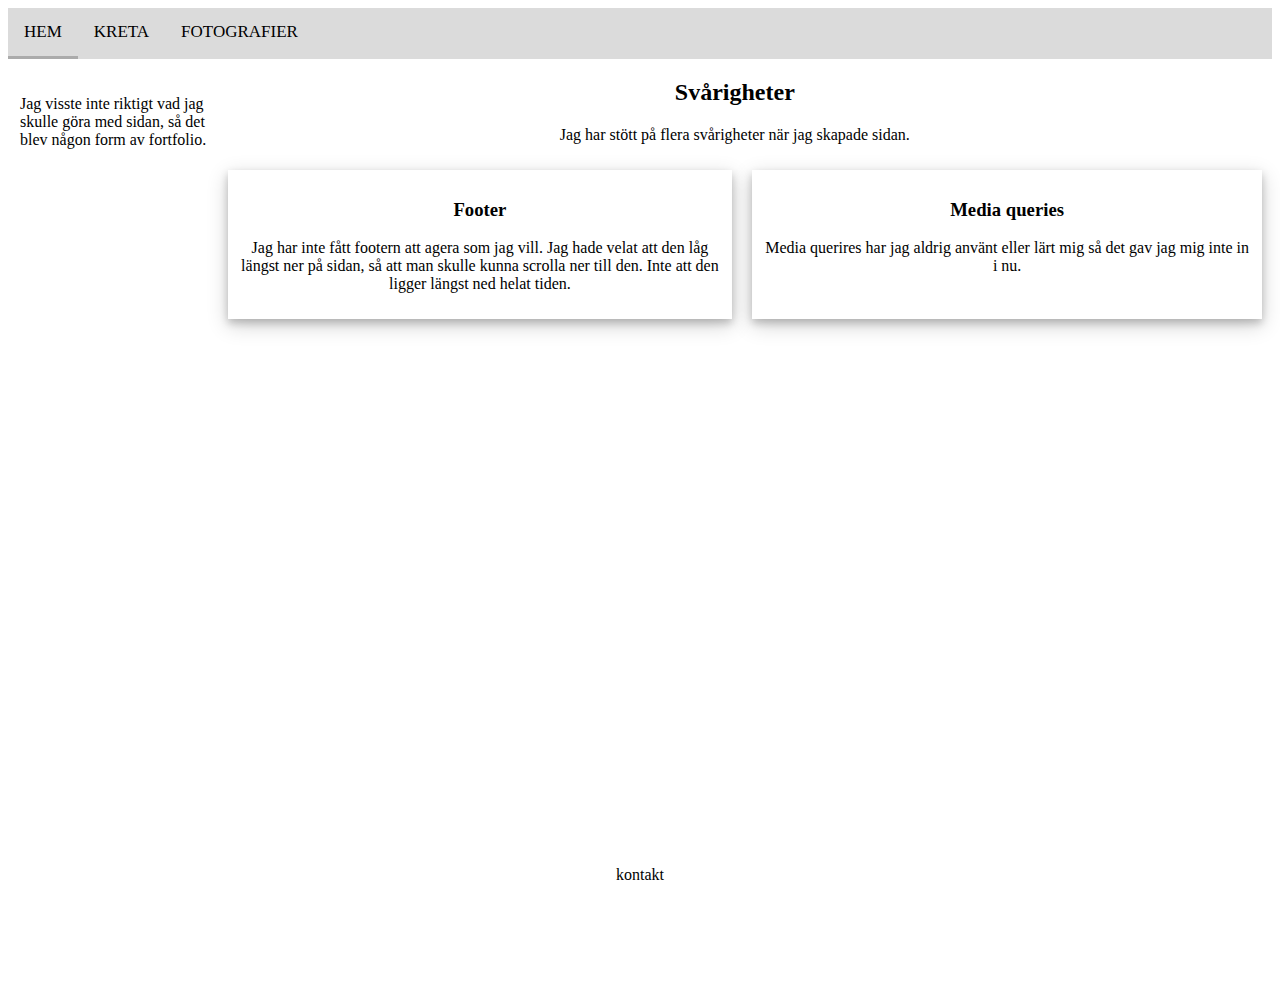
<file: index.html>
<!DOCTYPE html>
<html lang="sv">
	<head>
		<link rel="stylesheet" href="style.css">
		<meta charset="utf-8">
		<title> Test </title>
	</head>
	<body>
		<nav>
			<ul>
				<li><a class="active" href="index.html">Hem</a></li>
				<li><a href="kreta.html">Kreta</a></li>
				<li><a href="fotografier.html">Fotografier</a></li>
			</ul>
		</nav>
		<div class="main">
			<div id=#First>
				<h2>Svårigheter</h2>
				<p>Jag har stött på flera svårigheter när jag skapade sidan.</p>
			</div>
			<div class="container2">
				<div class="text">
					<h3 id="Footer">Footer</h3>
					<p>Jag har inte fått footern att agera som jag vill. Jag hade velat att den låg längst ner på sidan, så att man skulle kunna scrolla ner till den. Inte att den ligger längst ned helat tiden.</p>
				</div>
				<div class="text">
					<h3 id="Media">Media queries</h3>
					<p>Media querires har jag aldrig använt eller lärt mig så det gav jag mig inte in i nu.</p>
				</div>
			</div>
		</div>
		<aside>
			<p>Jag visste inte riktigt vad jag skulle göra med sidan, så det blev någon form av fortfolio.</p>
		</aside>
		<footer>

			<p>kontakt</p>
		</footer>
		
	</body>
</html>
</file>
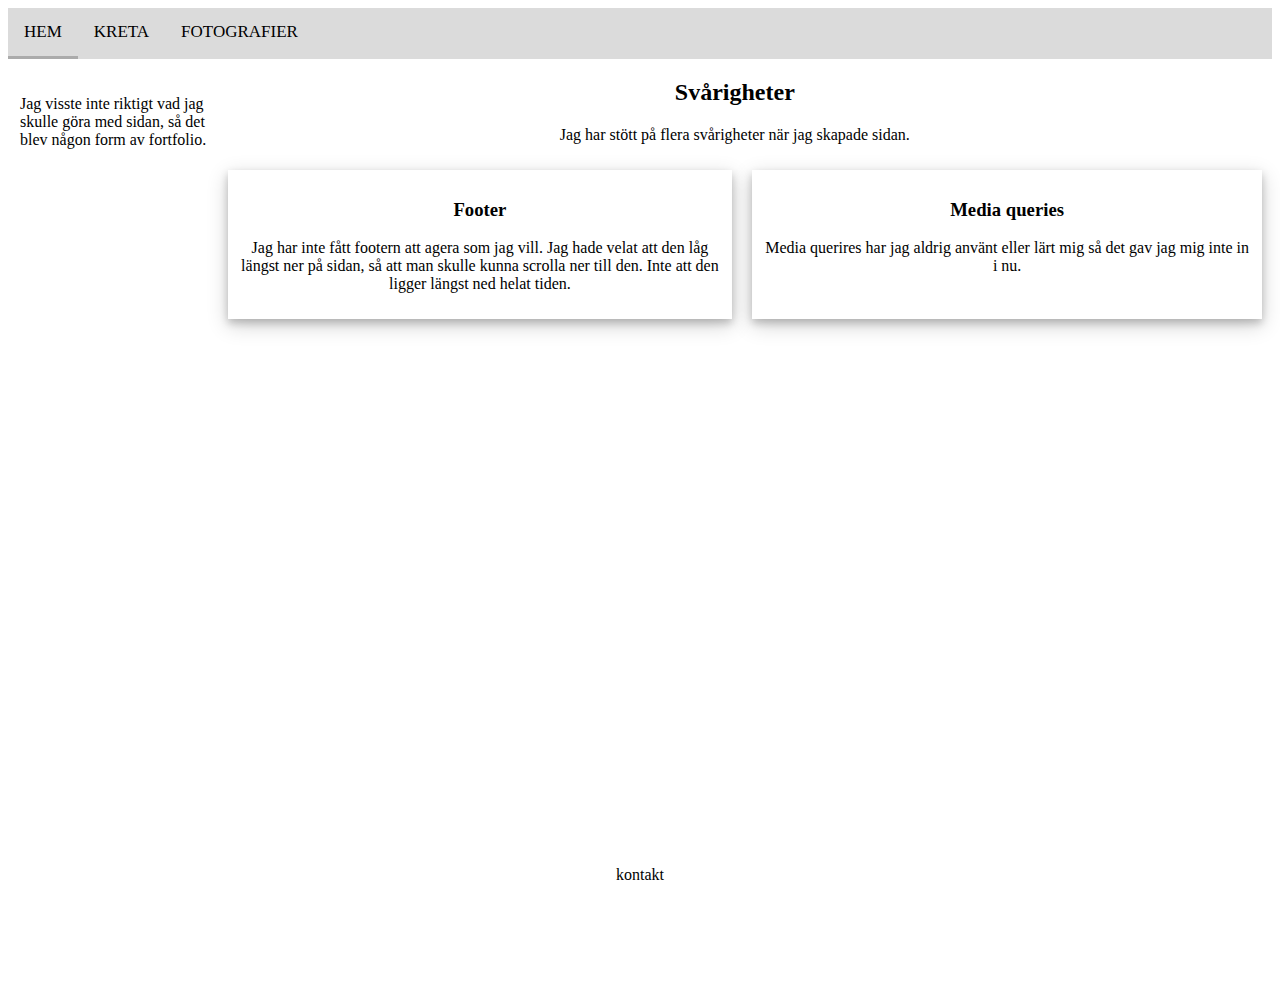
<file: Hem.html>
<!DOCTYPE html>
<html lang="sv">
	<head>
		<link rel="stylesheet" href="style.css">
		<meta charset="utf-8">
		<title> Test </title>
	</head>
	<body>
		<nav>
			<ul>
				<li><a class="active" href="Hem.html">Hem</a></li>
				<li><a href="Kreta.html">Kreta</a></li>
				<li><a href="Fotografier.html">Fotografier</a></li>
			</ul>
		</nav>
		<div class="main">
			<div id=#First>
				<h2>Svårigheter</h2>
				<p>Jag har stött på flera svårigheter när jag skapade sidan.</p>
			</div>
			<div class="container2">
				<div class="text">
					<h3 id="Footer">Footer</h3>
					<p>Jag har inte fått footern att agera som jag vill. Jag hade velat att den låg längst ner på sidan, så att man skulle kunna scrolla ner till den. Inte att den ligger längst ned helat tiden.</p>
				</div>
				<div class="text">
					<h3 id="Media">Media queries</h3>
					<p>Media querires har jag aldrig använt eller lärt mig så det gav jag mig inte in i nu.</p>
				</div>
			</div>
		</div>
		<aside>
			<p>Jag visste inte riktigt vad jag skulle göra med sidan, så det blev någon form av fortfolio.</p>
		</aside>
		<footer>

			<p>kontakt</p>
		</footer>
		
	</body>
</html>
</file>
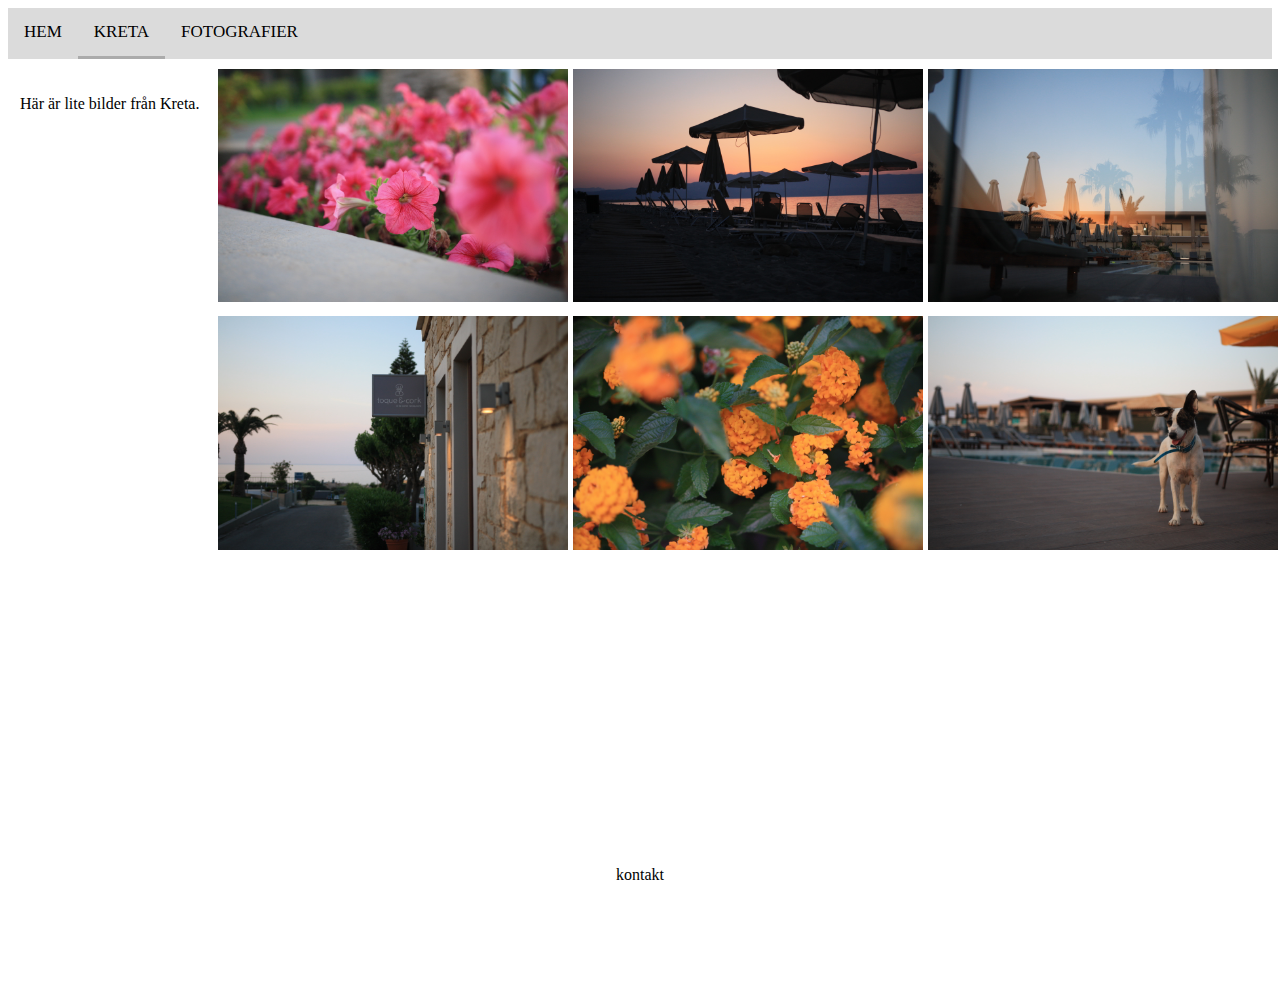
<file: Kreta.html>
<!DOCTYPE html>
<html lang="sv">
	<head>
		<link rel="stylesheet" href="style.css">
		<meta charset="utf-8">
		<title> Test </title>
	</head>
	<body>
		<nav>
			<ul>
				<li><a href="Hem.html">Hem</a></li>
				<li><a class="active" href="Kreta.html">Kreta</a></li>				
				<li><a href="Fotografier.html">Fotografier</a></li>
			</ul>
		</nav>
		<div class="main">
			<div class="container">
				<div class="item"><img src="rosa.jpg" alt="Rosa blommor"></div>
				<div class="item"><img src="parasoll.jpg" alt="Strand i solnedgång"></div>
				<div class="item"><img src="spegel.jpg" alt="Spegling av palmer i glas"></div>
				<div class="item"><img src="oklart.jpg" alt="Vägg"></div>
				<div class="item"><img src="orange.jpg" alt="Orangea blommor"></div>
				<div class="item"><img src="pool.jpg" alt="En hund står framför en pool"></div>
			</div>
		</div>
		<aside>
			<p>Här är lite bilder från Kreta.</p>
		</aside>
		<footer>
			<p>kontakt</p>
		</footer>
	</body>
</file>
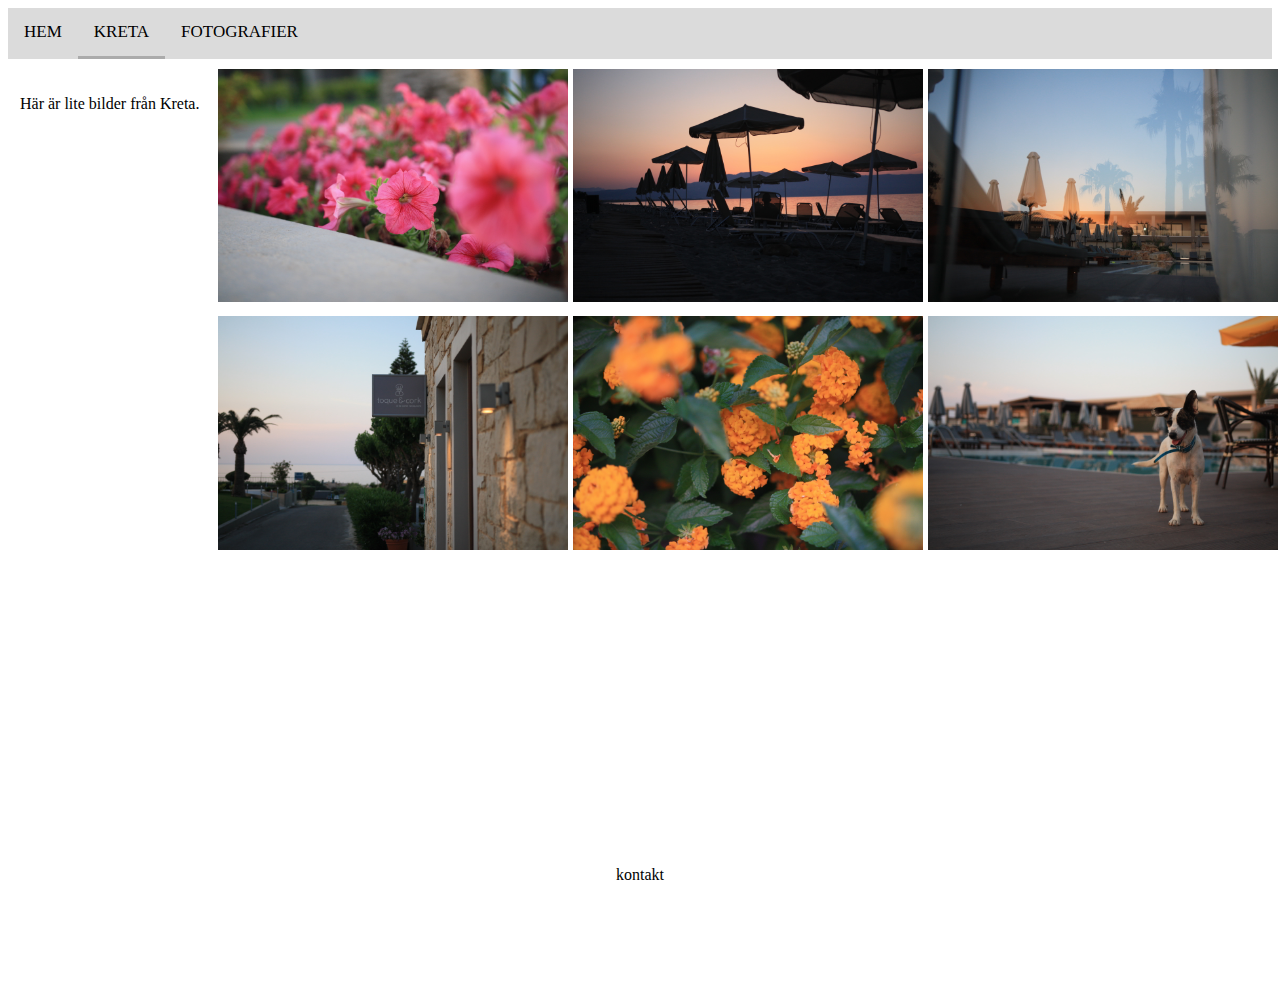
<file: kreta.html>
<!DOCTYPE html>
<html lang="sv">
	<head>
		<link rel="stylesheet" href="style.css">
		<meta charset="utf-8">
		<title> Test </title>
	</head>
	<body>
		<nav>
			<ul>
				<li><a href="index.html">Hem</a></li>
				<li><a class="active" href="kreta.html">Kreta</a></li>				
				<li><a href="fotografier.html">Fotografier</a></li>
			</ul>
		</nav>
		<div class="main">
			<div class="container">
				<div class="item"><img src="rosa.jpg" alt="Rosa blommor"></div>
				<div class="item"><img src="parasoll.jpg" alt="Strand i solnedgång"></div>
				<div class="item"><img src="spegel.jpg" alt="Spegling av palmer i glas"></div>
				<div class="item"><img src="oklart.jpg" alt="Vägg"></div>
				<div class="item"><img src="orange.jpg" alt="Orangea blommor"></div>
				<div class="item"><img src="pool.jpg" alt="En hund står framför en pool"></div>
			</div>
		</div>
		<aside>
			<p>Här är lite bilder från Kreta.</p>
		</aside>
		<footer>
			<p>kontakt</p>
		</footer>
	</body>
</file>
<file: style.css>
/* Bakgroundfärgen på body*/
body {
	font-family:calibri;
	background-color:white;	
}
/*Rubriken*/
* {
	left:0;
	right:0;
}
/*Navigation bar*/

nav ul {
	list-style-type:none;
	overflow:hidden;
	background-color:#dbdbdb;
	left:0;
	margin:0;
	padding:0;
	display:block;
	text-transform:uppercase;
}
nav li {
	float:left;
}
nav li a {
	float: left;
	color: #f2f2f2;
	text-align: center;
	padding: 14px 16px;
	text-decoration: none;
	font-size: 17px;
	color:black;
}
nav li a:hover {
	background-color:#b8b8b8;
}
/*Bestämmer färgen på den aktiva sidan*/
nav li a.active {
	border-bottom:solid;
	border-color:#ababab;
}
/*Bestämmer innehållet*/
.main {
	height:100%;
	width:85%;
	float:right;
	text-align:center;
}
.container {
 	 display: grid;
 	 grid-template-columns:auto auto auto;
 	 background-color:white;
 	 grid-column-gap:5px;
 	 grid-row-gap:10px;
 	 padding:10px;
 	 margin-left:10px;
}
.container2 {
	display:grid;
	grid-template-columns:auto auto;
	text-align:center;
	margin-left: 20px;
}
.text {
	 box-shadow: 0 4px 8px 0 rgba(0, 0, 0, 0.2), 0 6px 20px 0 rgba(0, 0, 0, 0.19);
	 margin:10px;
	 padding:10px;
}
img {
	width:350px;
}

/*Sidebar*/
aside {
	height:100%;
	width:15%;
	position:absolute;
	left:0;
	padding:20px;
}
/*Listan i sidbaren*/
aside h2{
	font-size:20px;
}
footer{
	position:fixed;
	left:0;
	bottom:0;
	text-align:center;
	width:100%;
	background-color:white;
}
footer h2{
	font-size:12px;
}
</file>
